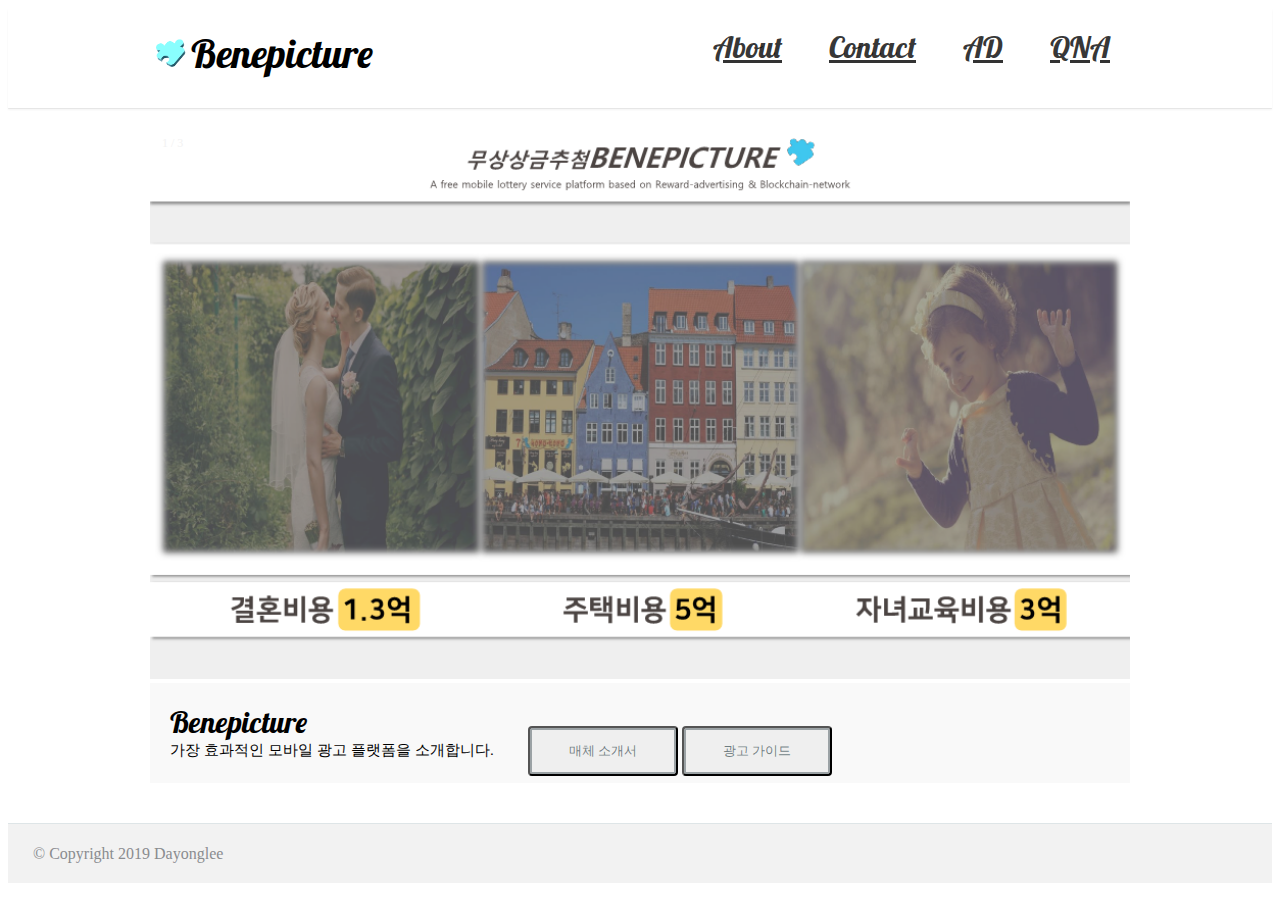
<file: index.html>
<!DOCTYPE html>
<html>

<head>
  <meta charset="UTF-8" />
  <meta name="viewport" content="width=device-width, initial-scale=1">
  <link rel="stylesheet" href="./css/styles.css">
  <link rel="stylesheet" media="(max-width : 675px)" href="./css/mobile.css">
  <title>BENEPICTURE</title>
  <script src="/js/jquery-3.4.1.min.js"></script>
  <script type="text/javascript">
    $(document).ready(function() {
      $("#headers").load("./static/header.html");
    });
  </script>
</head>

<body>
  <header id="headers"></header>
  <section>
    <div class="slideshow-container">

      <div class="mySlides fade">
        <div class="numbertext">1 / 3</div>
        <img src="./images/img1.png" style="width:100%">
        <!-- <div class="text">Caption Text</div> -->
      </div>

      <div class="mySlides fade">
        <div class="numbertext">2 / 3</div>
        <img src="./images/img2.png" style="width:100%">
      </div>

      <div class="mySlides fade">
        <div class="numbertext">3 / 3</div>
        <img src="./images/img3.png" style="width:100%">
      </div>
    </div>

    <div class="introduction">
      <div id="intro_text">
        <span id="intro_title">Benepicture</span><br>
        <span id="intro_subtitle">가장 효과적인 모바일 광고 플랫폼을 소개합니다.</span>
      </div>

      <div id="intro_button">
        <button id="introfile" onclick="location.href='./download/benepicture.pdf'">매체 소개서</button>
        <button id="adfile">광고 가이드</button>
      </div>
    </div>

    <script>
      var slideIndex = 0;
      showSlides();

      function showSlides() {
        var i;
        var slides = document.getElementsByClassName("mySlides");
        for (i = 0; i < slides.length; i++) {
          slides[i].style.display = "none";
        }
        slideIndex++;
        if (slideIndex > slides.length) {
          slideIndex = 1;
        }
        slides[slideIndex - 1].style.display = "block";

        setTimeout(showSlides, 8000); // Change image every 2 seconds
      }
    </script>
  </section>

  <footer>© Copyright 2019 Dayonglee</footer>
</body>

</html>
</file>
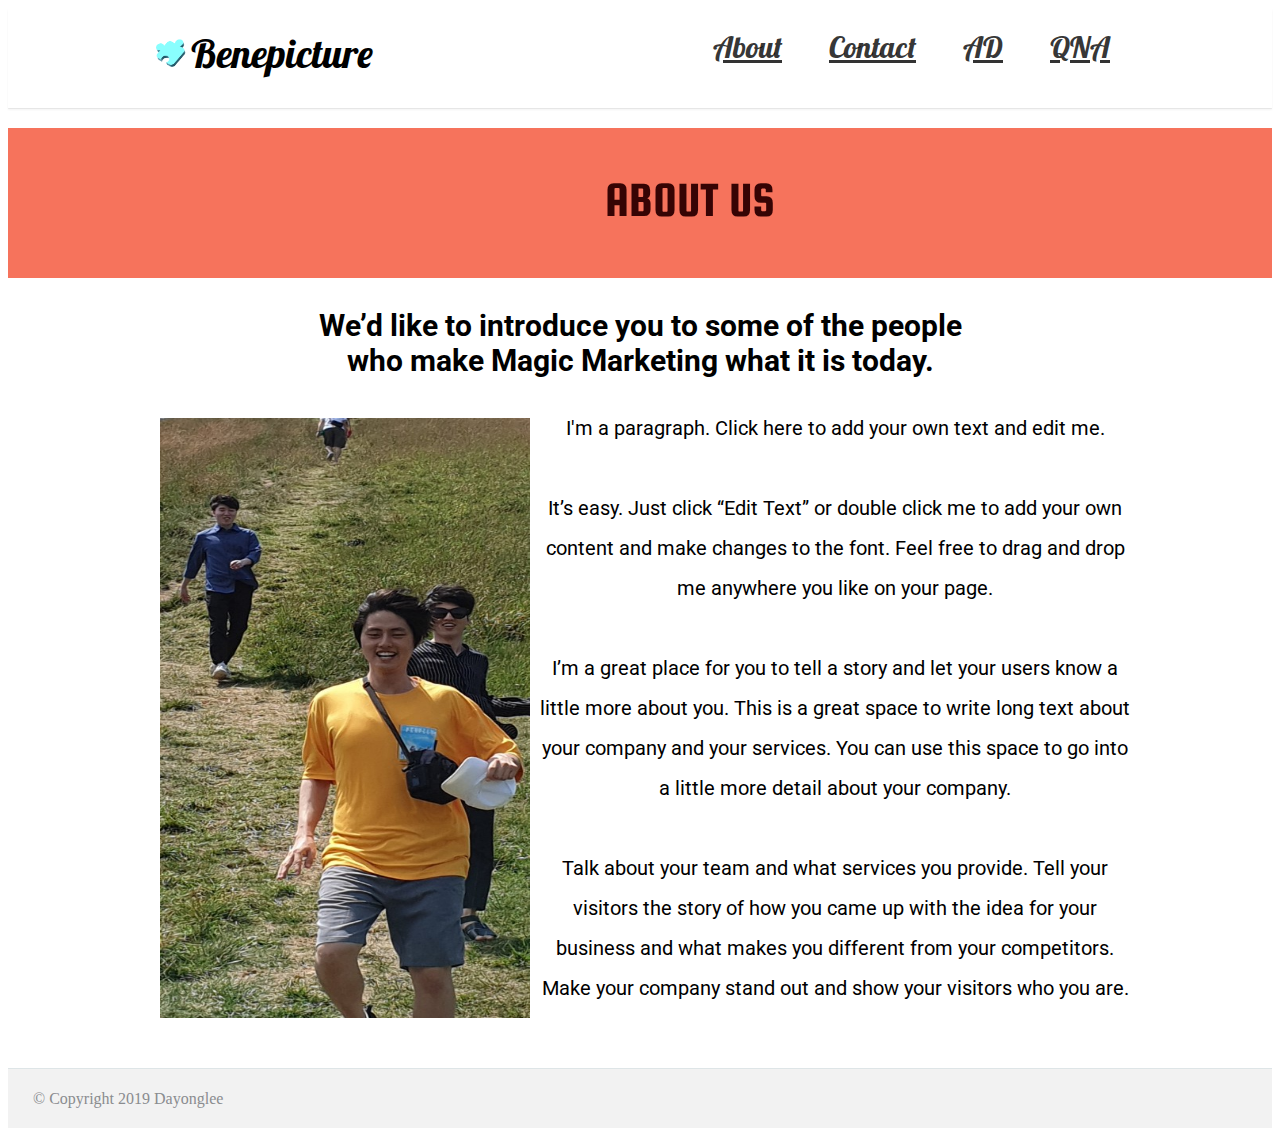
<file: about.html>
<!DOCTYPE html>
<html>

<head>
    <meta charset="UTF-8" />
  <meta name="viewport" content="width=device-width, initial-scale=1">
  <link rel="stylesheet" href="./css/styles.css">
  <link rel="stylesheet" media="(max-width : 675px)" href="./css/mobile.css">
  <title>BENEPICTURE</title>
</head>

<body>
  <header>
      <a class="title" href="./index.html" target="_self">
        <img src="./images/bp_logo.png" style="height : 36px;"><span style="font-size: 40px;">Benepicture</span>
      </a>

      <nav class="nav_menu">
        <a href="./about.html" target="_self">About</a>
        <a href="./contact.html" target="_self">Contact</a>
        <a href="./question.html" target="_self">AD</a>
        <a href="./qna.html" target="_self">QNA</a>
      </nav>
  </header>

  <section class="subtitle">
    <div class="subtitle_box">ABOUT US</div>
  </section>

  <section class="about_text">
    <div id="about_title_text" style="font-weight: bold">We’d like to introduce you to some of the people<br>
      who make Magic Marketing what it is today.</div>

    <div id="about_main_text">
      <img src="./images/about_picture.jpg" alt="" id="about_image">
      <span>I'm a paragraph. Click here to add your own text and edit me.<br><br></span>
      <span>It’s easy. Just click “Edit Text” or double click me to add your own content and make changes to the font. Feel free to drag and drop me anywhere you like on your page.<br><br></span>
      <span>I’m a great place for you to tell a story and let your users know a little more about you. This is a great space to write long text about your company and your services. You can use this space to go into a little more detail about your company.<br><br></span>
      <span>Talk about your team and what services you provide. Tell your visitors the story of how you came up with the idea for your business and what makes you different from your competitors. Make your company stand out and show your visitors who you are.</span>
    </div>
  </section>


  <footer>© Copyright 2019 Dayonglee</footer>
</body>

</html>
</file>
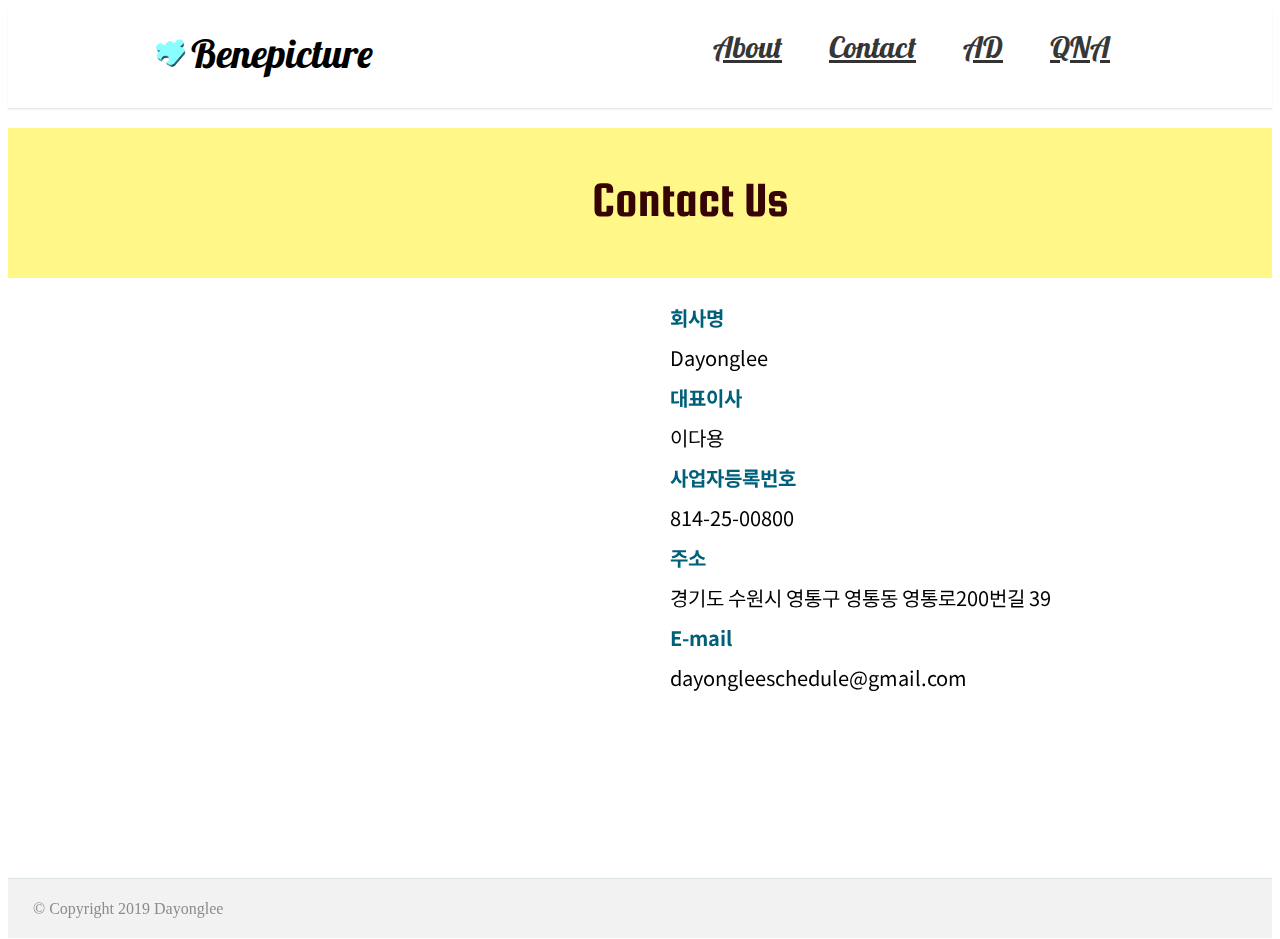
<file: contact.html>
<!DOCTYPE html>
<html>

<head>
  <meta charset="UTF-8" />
  <meta name="viewport" content="width=device-width, initial-scale=1">
  <link rel="stylesheet" href="./css/styles.css">
  <link rel="stylesheet" media="(max-width : 675px)" href="./css/mobile.css">
  <title>BENEPICTURE</title>
</head>

<body>
  <header>
      <a class="title" href="./index.html" target="_self">
        <img src="./images/bp_logo.png" style="height : 36px;"><span style="font-size: 40px;">Benepicture</span>
      </a>

      <nav class="nav_menu">
        <a href="./about.html" target="_self">About</a>
        <a href="./contact.html" target="_self">Contact</a>
        <a href="./question.html" target="_self">AD</a>
        <a href="./qna.html" target="_self">QNA</a>
      </nav>
  </header>

  <section class="subtitle" style="background: #fff788">
    <div class="subtitle_box">Contact Us</div>
  </section>

  <section>

    <div id="map_main_text">
        <iframe id="map_image" src="https://www.google.com/maps/embed?pb=!1m18!1m12!1m3!1d3176.1309522448532!2d127.05661251570396!3d37.24460037985949!2m3!1f0!2f0!3f0!3m2!1i1024!2i768!4f13.1!3m3!1m2!1s0x357b4493a001389d%3A0x49c7eca784898287!2z6rK96riw64-EIOyImOybkOyLnCDsmIHthrXqtawg7JiB7Ya164-ZIOyYge2GteuhnDIwMOuyiOq4uCAzOQ!5e0!3m2!1sko!2skr!4v1569300440828!5m2!1sko!2skr" frameborder="0"></iframe>
        <span class="map_title">회사명</span><br>
        <span class="map_body_text">Dayonglee</span><br>

        <span class="map_title">대표이사</span><br>
        <span class="map_body_text">이다용</span><br>

        <span class="map_title">사업자등록번호</span><br>
        <span class="map_body_text">814-25-00800</span><br>

        <span class="map_title">주소</span><br>
        <span class="map_body_text">경기도 수원시 영통구 영통동 영통로200번길 39</span><br>

        <span class="map_title">E-mail</span><br>
        <span class="map_body_text">dayongleeschedule@gmail.com</span><br><br>
    </div>
  </section>


  <footer>© Copyright 2019 Dayonglee</footer>
</body>

</html>
</file>
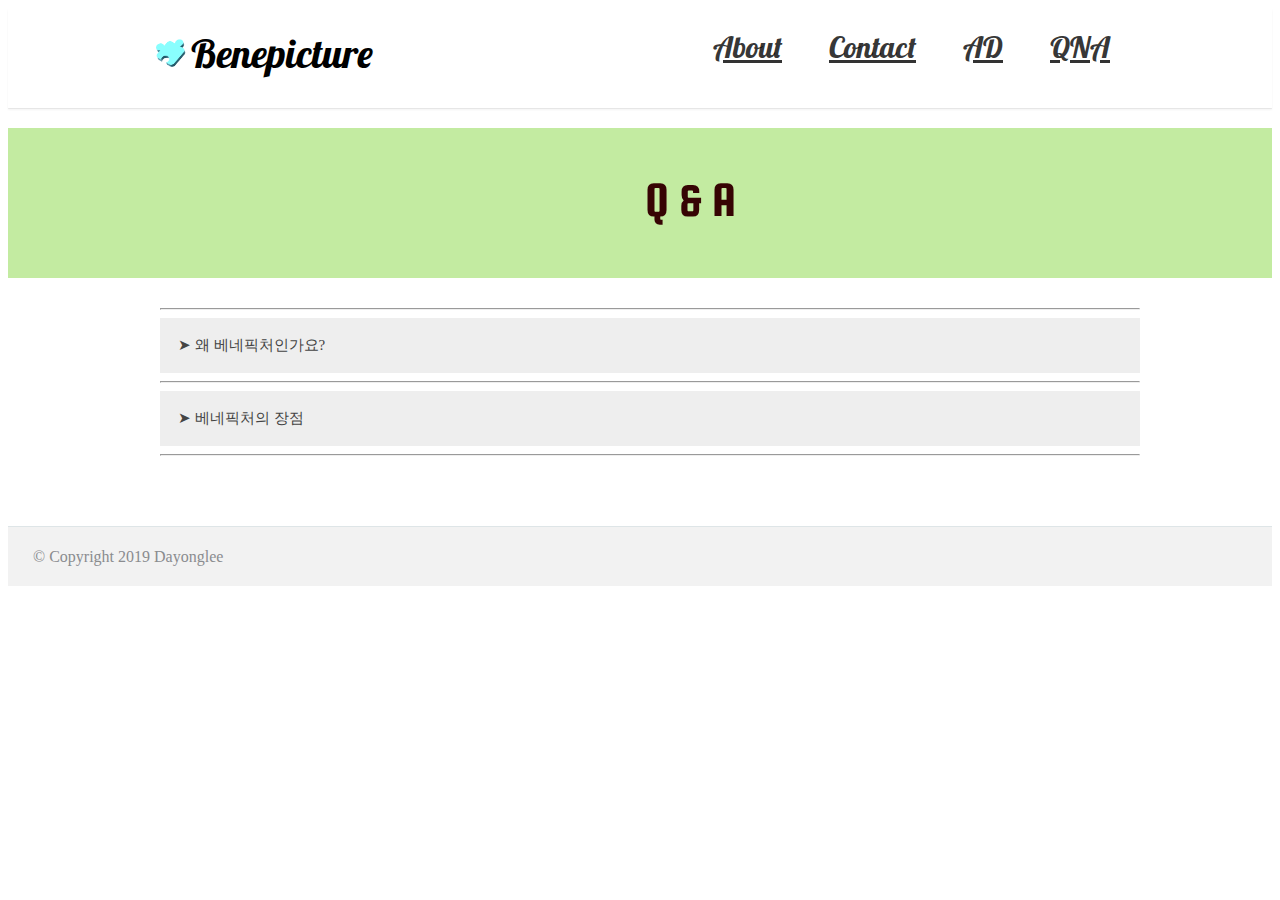
<file: qna.html>
<!DOCTYPE html>
<html>

<head>
  <meta charset="UTF-8" />
  <meta name="viewport" content="width=device-width, initial-scale=1">
  <link rel="stylesheet" href="./css/styles.css">
  <link rel="stylesheet" media="(max-width : 675px)" href="./css/mobile.css">
  <title>BENEPICTURE</title>
</head>

<body>
  <header>
      <a class="title" href="./index.html" target="_self">
        <img src="./images/bp_logo.png" style="height : 36px;"><span style="font-size: 40px;">Benepicture</span>
      </a>

      <nav class="nav_menu">
        <a href="./about.html" target="_self">About</a>
        <a href="./contact.html" target="_self">Contact</a>
        <a href="./question.html" target="_self">AD</a>
        <a href="./qna.html" target="_self">QNA</a>
      </nav>
  </header>

  <section class="subtitle" style="background: #c3eba1">
    <div class="subtitle_box">Q & A</div>
  </section>

  <section id="main_body">

    <HR>
    <div class="qna_title" onclick="on_off()">
      ➤ 왜 베네픽처인가요?
    </div>

    <div class="qna_body" style="display: none">
      베네픽처 aaaaa
    </div>

    <HR>
    <div class="qna_title" onclick="on_off()">
      ➤ 베네픽처의 장점
    </div>

    <div class="qna_body" style="display: none">
      베네픽처 bbbbb
    </div>


    <HR>
  </section>

  <footer>© Copyright 2019 Dayonglee</footer>

  <script>
    var acc = document.getElementsByClassName("qna_title");
    var i;

    for(i=0;i<acc.length ; i++){
      acc[i].addEventListener("click", function(){
        this.classList.toggle("active");
        var panel = this.nextElementSibling;
        if (panel.style.display == "block"){
          panel.style.display = "none";
        }
        else {
          panel.style.display = "block";
        }
      });
    }
  </script>
</body>

</html>
</file>
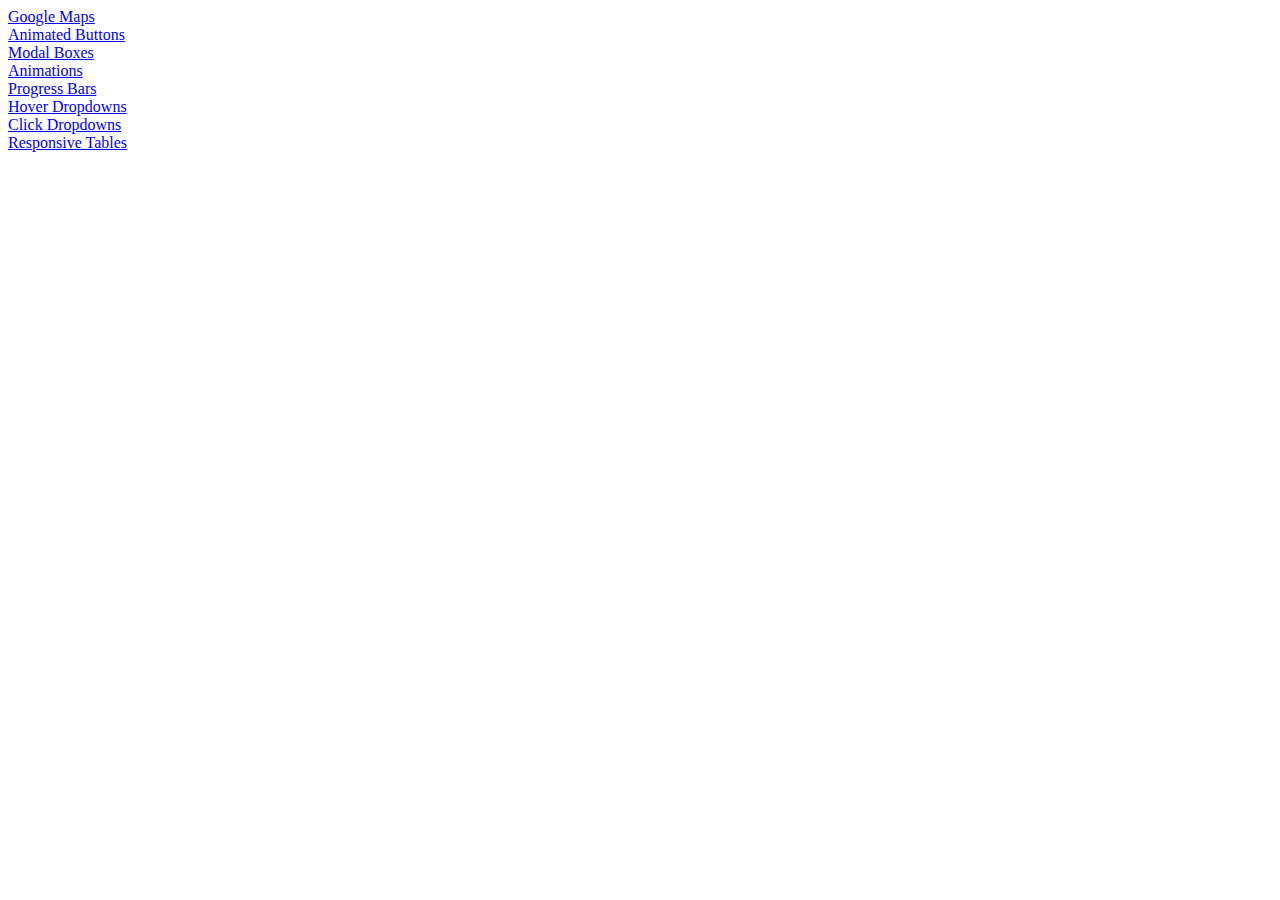
<file: static/test.html>
<!doctype html>
<html lang="ko">
	<head>
		<meta charset="utf-8">
		<title>jQuery</title>
		<script src="https://ajax.googleapis.com/ajax/libs/jquery/3.4.1/jquery.min.js"></script>
		<script>
		$(document).ready(function() {
			$("#jb").load("content.html");
		});

		</script>
	</head>
	<body>
		<div id="jb">132</div>



	</body>
</html>
</file>
<file: css/styles.css>
@import url('https://fonts.googleapis.com/css?family=Lobster|Roboto|Squada+One|Noto+Sans+KR|Oswald&display=swap');
@font-face { font-family: 'BBTreeGL'; src: url('https://cdn.jsdelivr.net/gh/projectnoonnu/noonfonts_nine_@1.1/BBTreeGL.woff') format('woff'); font-weight: normal; font-style: normal; }
* {box-sizing:border-box;}
/* Slideshow container */

.slideshow-container {
  max-width: 980px;
  position : relative;
  margin: auto;
}

.introduction{
  margin : auto;
  display : block;
  max-width : 980px;
  height : 100px;
  background-color: #f9f9f9;
}

#intro_text {
  display :inline-block;
  padding-top : 20px;
  margin-left : 20px;
}

#intro_text > #intro_title{
  display: inline;
  font-size : 30px;
  font-family: 'Lobster', cursive;
}

#intro_text > #intro_subtitle{
  display: inline;
  font-size : 15px;
  font-family: 'Roboto', sans-serif;
}

#intro_button{
  display: inline-block;
  margin-left : 30px;
}

#intro_button > button{
  display: inline;
  width : 150px;
  height : 50px;
  text-decoration: none;
  border-radius: 4px;
  color: rgba(22, 47, 54, 0.6);
  box-shadow: rgba(30, 47, 54, 0.4) 0 0px 0px 2px inset;
}

#intro_button > button:hover {
	color: rgba(255, 255, 255, 0.85);
	box-shadow: rgba(30, 47, 54, 0.7) 0 0px 0px 40px inset;
}

header {
  display : block;
  height : 100px;
  width : 100%;
  background-color : #fff;
  box-shadow : 0 2px 2px rgba(0,0,0,0.05), 0 1px 0 rgba(0,0,0,0.05);
  overflow: visible;
  padding-top: 20px;
  padding-left : calc((100% - 980px) / 2);
  padding-right : calc((100% - 980px) / 2);
  margin-bottom : 20px;
  font-family: 'Lobster', cursive;
  font-size : 30px;
}

.nav_menu{
  float : right;
  display: block;
}

.nav_menu > a{

  color : rgba(0,0,0,0.8);
  margin : 0 20px 0 20px;
}

.nav_menu > a:hover {
  color : rgba(0,0,0,0.5);
}

.title {
  float : left;
  display : inline-block;
  text-decoration: none;
  color:#000000;
}


/* Hide the images by default */
.mySlides {
  display: none;
}


/* Caption text */
.text {
  color: #f2f2f2;
  font-size: 15px;
  padding: 8px 12px;
  position: absolute;
  bottom: 8px;
  width: 100%;
  text-align: center;
}

/* Number text (1/3 etc) */
.numbertext {
  color: #f2f2f2;
  font-size: 12px;
  padding: 8px 12px;
  position: absolute;
  top: 0;
}

/* The dots/bullets/indicators */

.active, .dot:hover {
  background-color: #717171;
}

/* Fading animation */
.fade {
  -webkit-animation-name: fade;
  -webkit-animation-duration: 1.5s;
  animation-name: fade;
  animation-duration: 1.5s;
}

@-webkit-keyframes fade {
  from {opacity: .4}
  to {opacity: 1}
}

@keyframes fade {
  from {opacity: .4}
  to {opacity: 1}
}


/* header*/


#main_body{
  margin : 30px 0px 30px 10px;


  padding-left : calc((100% - 980px) / 2);
  padding-right : calc((100% - 980px) / 2);
  width : 100%;
}


.subtitle{
  position : relative;
  width : 100%;
  height : 150px;
  background: #f6735c;
}

.subtitle_box{
  position : absolute;
  width : 200px;
  height : 200px;
  text-align: center;
  font-family: 'Squada One', cursive;
  vertical-align: middle;
  font-size : 50px;
  color:#360404;
  top : 50%;
  left : 50%;
  padding-top : 20px;
  margin : -50px 0 0 -50px;
}

.about_text{
  text-align: center;
  font-family: 'Roboto', sans-serif;
}




.explain {
  padding-left : calc((100% - 980px) / 2);
  padding-right : calc((100% - 980px) / 2);
  width : 100%;
}

.qna_title{
  background-color: #eee;
  color: #444;
  cursor: pointer;
  padding: 18px;
  width: 100%;
  border: none;
  text-align: left;
  outline: none;
  font-size: 15px;
  transition: 0.4s;
}

.active, .qna_title:hover {
    background-color: #ccc;
}

.qna_body{
  padding: 0 18px;
  display: none;
  background-color: white;
  overflow: hidden;
}

.map_title{
  font-weight: bold;
  color : #006079;
}

.map_body_text{
  margin : 0 0 10px 0;
}

#explain_box{
  margin : 20px 50px 20px 50px;
}

#about_title_text{
  margin : 30px 0 30px 0;
  width : 100%;
  height: 100%;
  font-size: 30px;
}

#about_main_text{
  font-size: 20px;
  width : 100%;
  height : 100%;
  padding-left : calc((100% - 980px) / 2);
  padding-right : calc((100% - 980px) / 2);
  line-height: 2.0em;
}

#map_main_text{
  font-size: 20px;
  width : 100%;
  padding-left : calc((100% - 980px) / 2);
  padding-right : calc((100% - 980px) / 2);
  margin-top : 20px;
  line-height: 2.0em;
  font-family: 'Noto Sans KR', cursive;
}

#about_image{
  float : left;
  width : 370px;
  height : 600px;
  margin : 10px 10px 10px 10px;
}

#map_image{
  float : left;
  margin : 10px 20px 30px 0;
  width : 500px;
  height : 500px;
}

#introfile{
  width : 100px;
  height : 50px;
}

section{
  height : 100%;
}

/* footer*/
footer {
  float :left;
  height : 60px;
  width : 100%;
  margin-top: 40px;
  padding : 0 25px;
  line-height : 60px;
  color : #8a8c8f;
  border-top : 1px solid #dee5e7;
  background-color : #f2f2f2;
}
</file>
<file: css/mobile.css>
header{
  height : 125px;
}

.title{
  float : none;
  margin-bottom : 10px;
}

.nav_menu{
  padding : 0 10px 0 10px;
  float : none;
}

.nav_menu > a{
  margin : 0 10px 0 10px;
}

#map_image{
  display: block;
  width : 100%;
}

#about_image{
  display: block;
  width : 100%;
}
</file>
